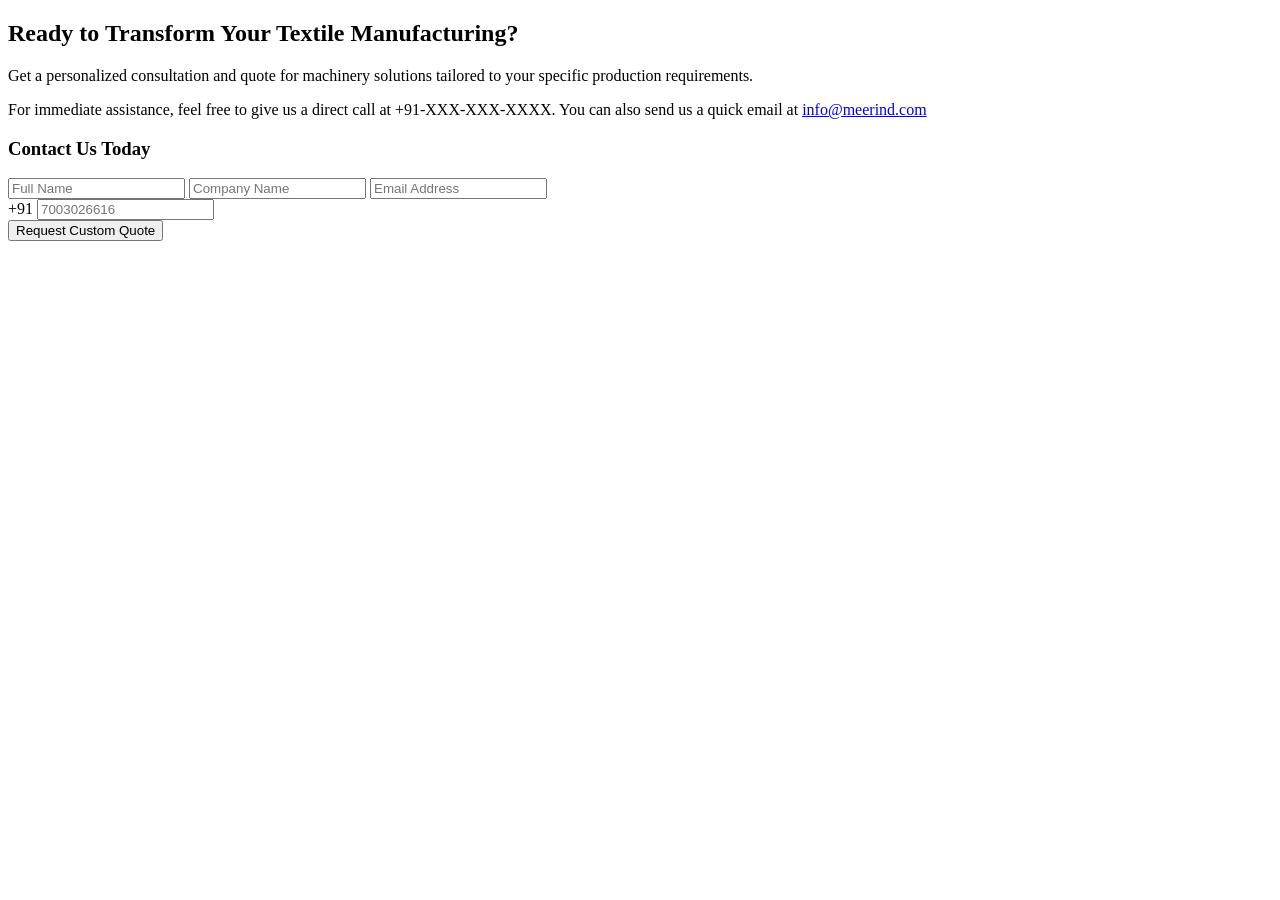
<file: Sections/contact.html>
<!doctype html>
<html lang="en">
  <head>
    <meta charset="UTF-8" />
    <meta name="viewport" content="width=device-width, initial-scale=1.0" />
  </head>
  <body>
    <section class="cta-section">
      <div class="cta-container">
        <div class="cta-left">
          <h2>Ready to Transform Your Textile Manufacturing?</h2>

          <p>
            Get a personalized consultation and quote for machinery solutions
            tailored to your specific production requirements.
          </p>

          <div class="cta-contact">
            <p>
              For immediate assistance, feel free to give us a direct call at
              <span>+91-XXX-XXX-XXXX.</span>

              You can also send us a quick email at
              <a href="#"> info@meerind.com </a>
            </p>
          </div>
        </div>

        <div class="cta-form-box">
          <h3>Contact Us Today</h3>

          <form>
            <input type="text" placeholder="Full Name" />

            <input type="text" placeholder="Company Name" />

            <input type="email" placeholder="Email Address" />

            <div class="phone-input">
              <span>+91</span>

              <input type="text" placeholder="7003026616" />
            </div>

            <button type="submit">Request Custom Quote</button>
          </form>
        </div>
      </div>
    </section>
  </body>
</html>
</file>
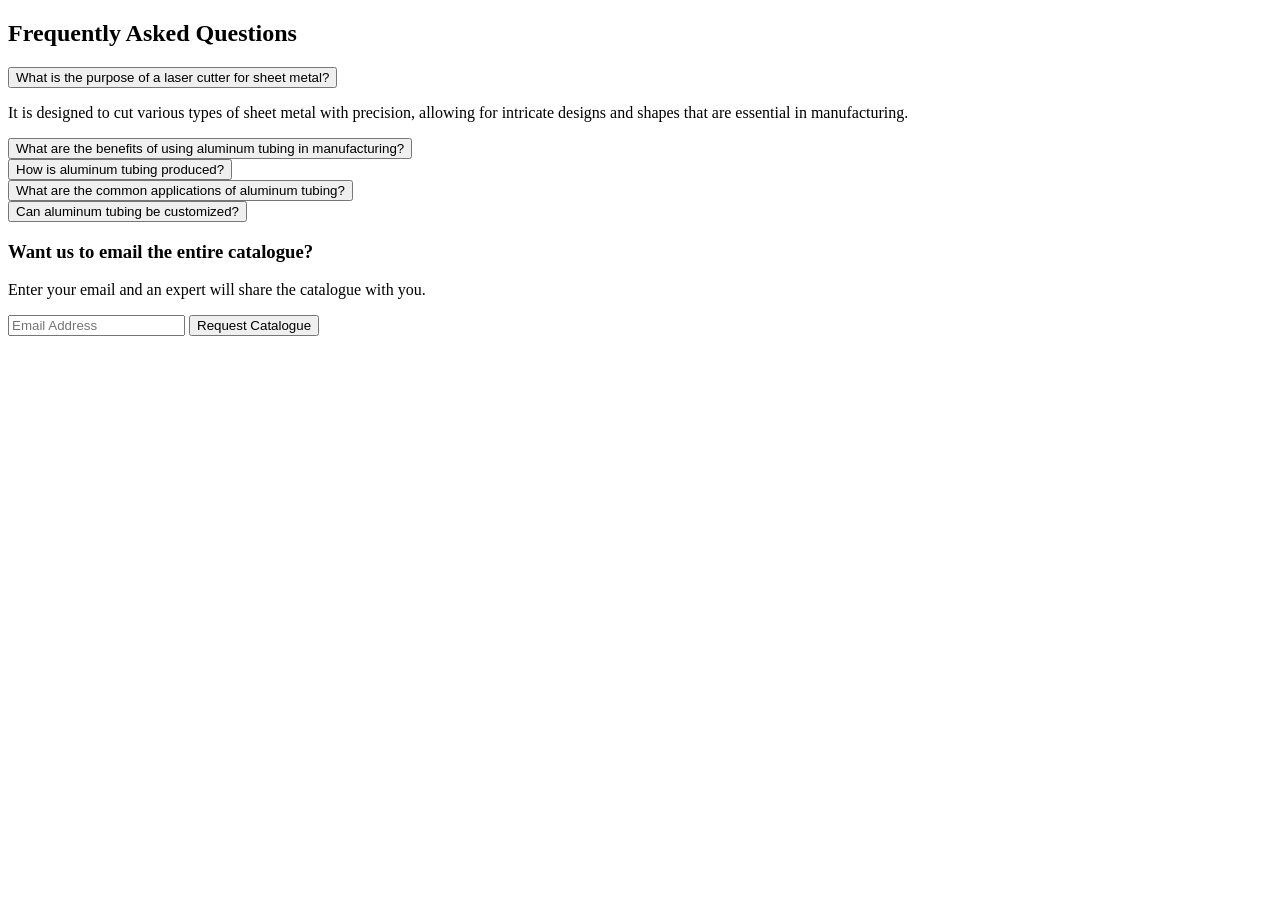
<file: Sections/faqs.html>
<!doctype html>
<html lang="en">
  <head>
    <meta charset="UTF-8" />
    <meta name="viewport" content="width=device-width, initial-scale=1.0" />
  </head>
  <body>
    <section class="faq-section">
      <div class="faq-container">
        <h2>
          <span>Frequently</span>
          Asked Questions
        </h2>

        <div class="faq-wrapper">
          <div class="faq-item active">
            <button class="faq-question">
              What is the purpose of a laser cutter for sheet metal?

              <i class="fa-solid fa-angle-up"></i>
            </button>

            <div class="faq-answer">
              <p>
                It is designed to cut various types of sheet metal with
                precision, allowing for intricate designs and shapes that are
                essential in manufacturing.
              </p>
            </div>
          </div>

          <div class="faq-item">
            <button class="faq-question">
              What are the benefits of using aluminum tubing in manufacturing?

              <i class="fa-solid fa-angle-down"></i>
            </button>
          </div>

          <div class="faq-item">
            <button class="faq-question">
              How is aluminum tubing produced?

              <i class="fa-solid fa-angle-down"></i>
            </button>
          </div>

          <div class="faq-item">
            <button class="faq-question">
              What are the common applications of aluminum tubing?

              <i class="fa-solid fa-angle-down"></i>
            </button>
          </div>

          <div class="faq-item">
            <button class="faq-question">
              Can aluminum tubing be customized?

              <i class="fa-solid fa-angle-down"></i>
            </button>
          </div>
        </div>

        <div class="catalogue-box">
          <div class="catalogue-content">
            <h3>Want us to email the entire catalogue?</h3>

            <p>
              Enter your email and an expert will share the catalogue with you.
            </p>
          </div>

          <div class="catalogue-form">
            <input type="email" placeholder="Email Address" />

            <button>Request Catalogue</button>
          </div>
        </div>
      </div>
    </section>
  </body>
</html>
</file>
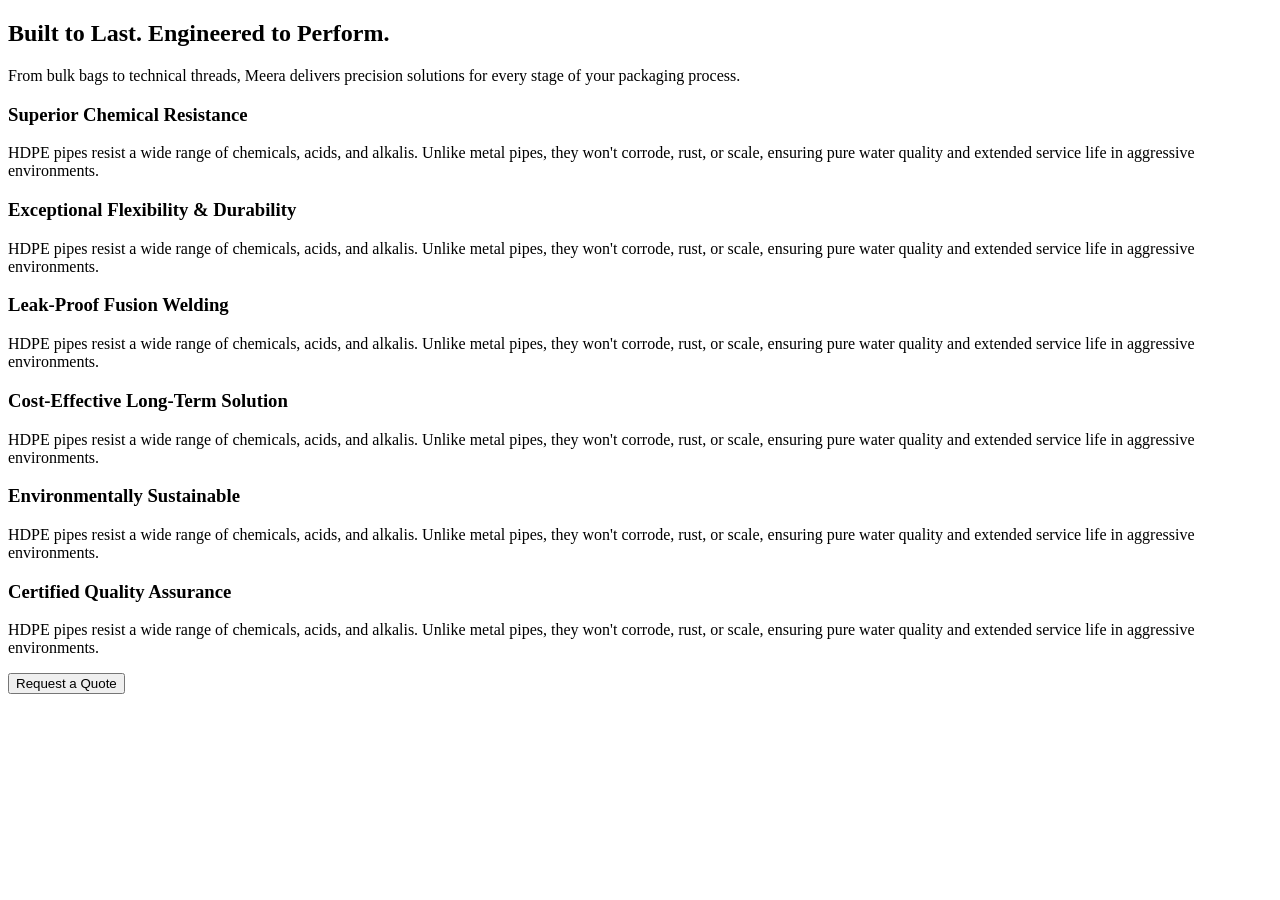
<file: Sections/performanceSection.html>
<!doctype html>
<html lang="en">
  <head>
    <meta charset="UTF-8" />
    <meta name="viewport" content="width=device-width, initial-scale=1.0" />
  </head>
  <body>
    <section class="performance-section">
      <div class="performance-container">
        <h2>Built to Last. Engineered to Perform.</h2>

        <p class="performance-subtitle">
          From bulk bags to technical threads, Meera delivers precision
          solutions for every stage of your packaging process.
        </p>

        <div class="performance-grid">
          <div class="performance-card">
            <div class="icon-box">
              <i class="fa-regular fa-calendar"></i>
            </div>

            <h3>Superior Chemical Resistance</h3>

            <p>
              HDPE pipes resist a wide range of chemicals, acids, and alkalis.
              Unlike metal pipes, they won't corrode, rust, or scale, ensuring
              pure water quality and extended service life in aggressive
              environments.
            </p>
          </div>

          <div class="performance-card">
            <div class="icon-box">
              <i class="fa-solid fa-wand-magic-sparkles"></i>
            </div>

            <h3>Exceptional Flexibility & Durability</h3>

            <p>
              HDPE pipes resist a wide range of chemicals, acids, and alkalis.
              Unlike metal pipes, they won't corrode, rust, or scale, ensuring
              pure water quality and extended service life in aggressive
              environments.
            </p>
          </div>

          <div class="performance-card">
            <div class="icon-box">
              <i class="fa-regular fa-cube"></i>
            </div>

            <h3>Leak-Proof Fusion Welding</h3>

            <p>
              HDPE pipes resist a wide range of chemicals, acids, and alkalis.
              Unlike metal pipes, they won't corrode, rust, or scale, ensuring
              pure water quality and extended service life in aggressive
              environments.
            </p>
          </div>

          <div class="performance-card">
            <div class="icon-box">
              <i class="fa-regular fa-sun"></i>
            </div>

            <h3>Cost-Effective Long-Term Solution</h3>

            <p>
              HDPE pipes resist a wide range of chemicals, acids, and alkalis.
              Unlike metal pipes, they won't corrode, rust, or scale, ensuring
              pure water quality and extended service life in aggressive
              environments.
            </p>
          </div>

          <div class="performance-card">
            <div class="icon-box">
              <i class="fa-regular fa-sun"></i>
            </div>

            <h3>Environmentally Sustainable</h3>

            <p>
              HDPE pipes resist a wide range of chemicals, acids, and alkalis.
              Unlike metal pipes, they won't corrode, rust, or scale, ensuring
              pure water quality and extended service life in aggressive
              environments.
            </p>
          </div>

          <div class="performance-card">
            <div class="icon-box">
              <i class="fa-regular fa-sun"></i>
            </div>

            <h3>Certified Quality Assurance</h3>

            <p>
              HDPE pipes resist a wide range of chemicals, acids, and alkalis.
              Unlike metal pipes, they won't corrode, rust, or scale, ensuring
              pure water quality and extended service life in aggressive
              environments.
            </p>
          </div>
        </div>

        <div class="quote-btn-wrapper">
          <button class="quote-btn">Request a Quote</button>
        </div>
      </div>
    </section>
  </body>
</html>
</file>
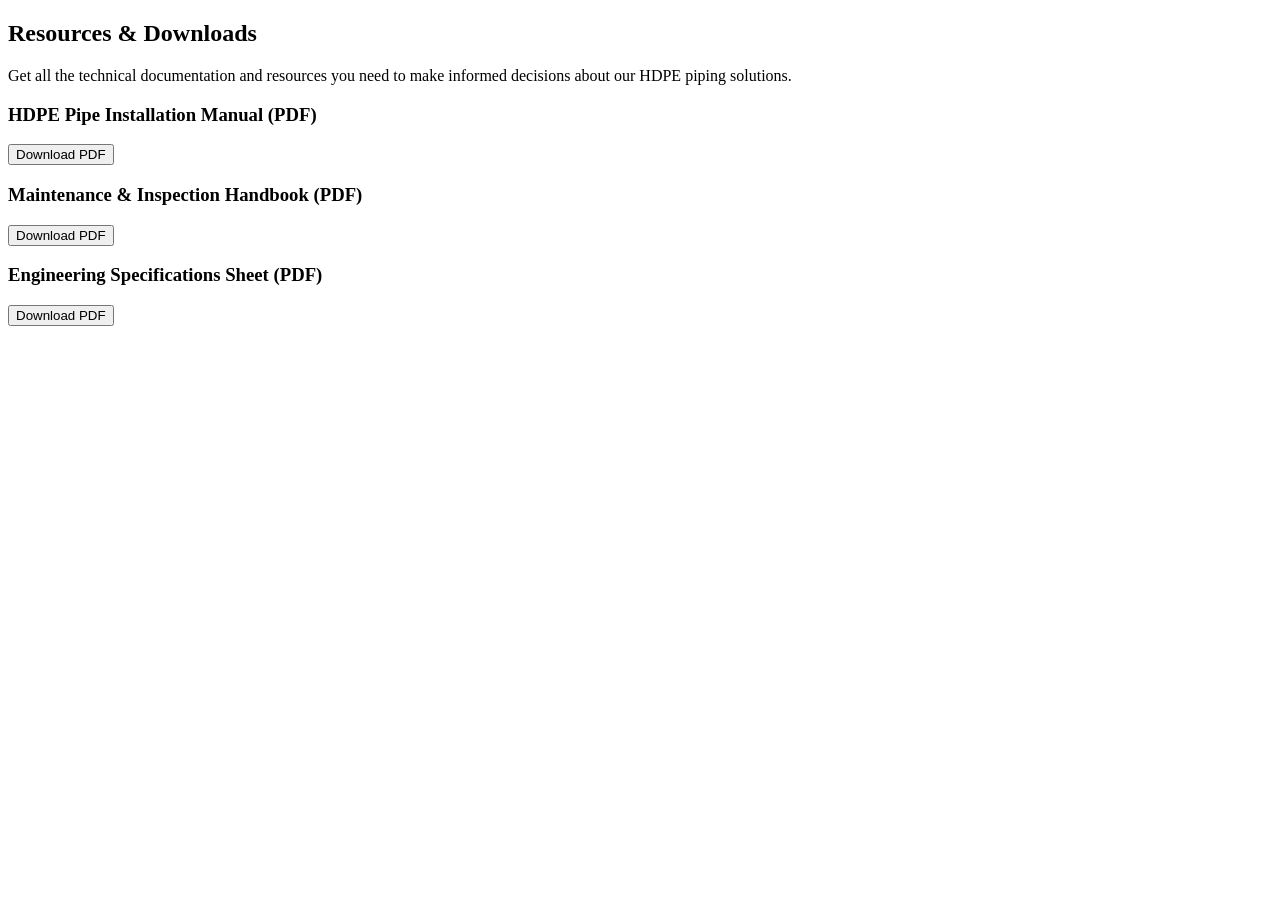
<file: Sections/resources.html>
<!doctype html>
<html lang="en">
  <head>
    <meta charset="UTF-8" />
    <meta name="viewport" content="width=device-width, initial-scale=1.0" />
  </head>
  <body>
    <section class="resources-section">
      <div class="resources-container">
        <div class="resources-heading">
          <h2>Resources & Downloads</h2>

          <p>
            Get all the technical documentation and resources you need to make
            informed decisions about our HDPE piping solutions.
          </p>
        </div>

        <div class="download-box">
          <div class="download-item">
            <h3>HDPE Pipe Installation Manual (PDF)</h3>

            <button>
              Download PDF

              <i class="fa-solid fa-download"></i>
            </button>
          </div>

          <div class="download-item">
            <h3>Maintenance & Inspection Handbook (PDF)</h3>

            <button>
              Download PDF

              <i class="fa-solid fa-download"></i>
            </button>
          </div>

          <div class="download-item">
            <h3>Engineering Specifications Sheet (PDF)</h3>

            <button>
              Download PDF

              <i class="fa-solid fa-download"></i>
            </button>
          </div>
        </div>
      </div>
    </section>
  </body>
</html>
</file>
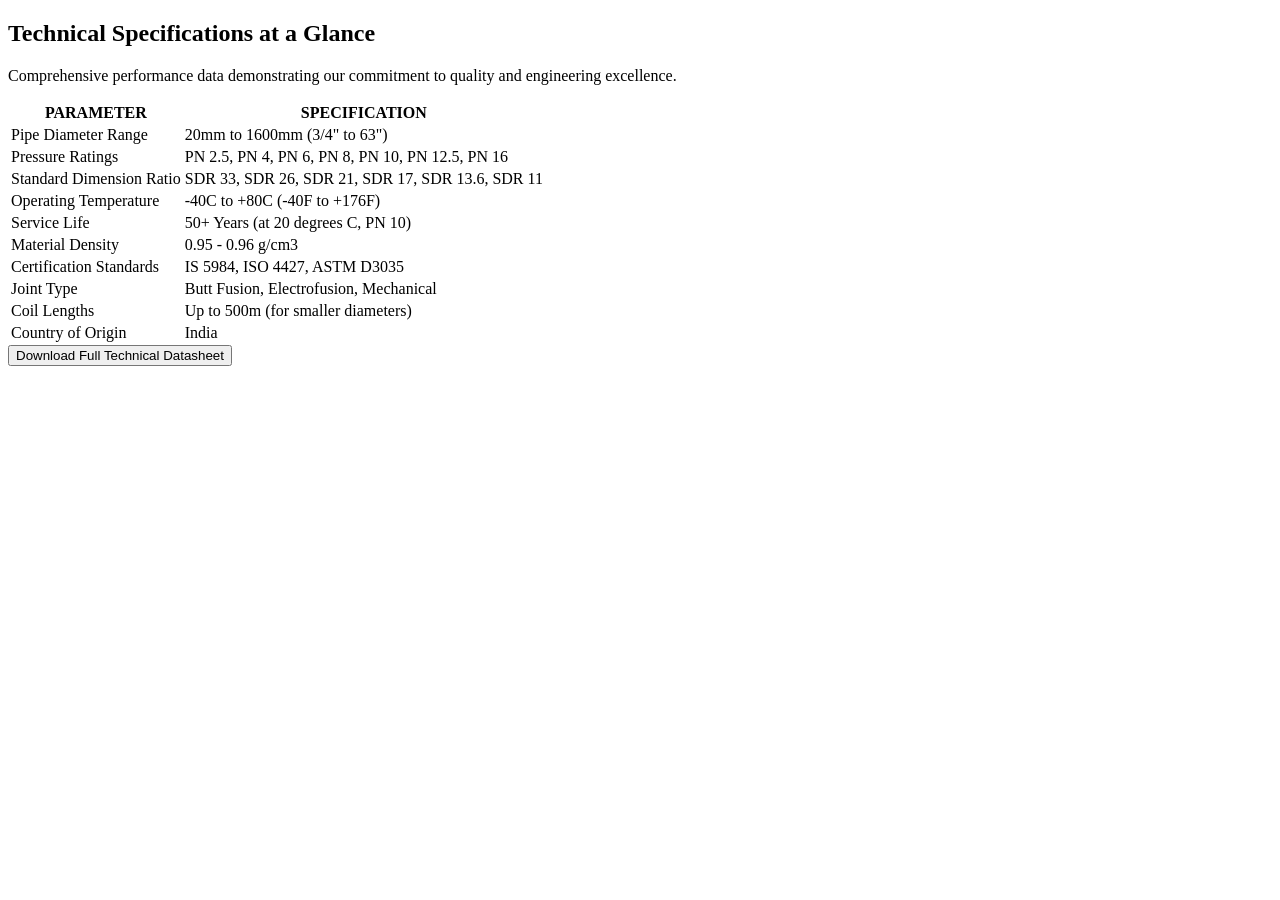
<file: Sections/technicalGlance.html>
<!doctype html>
<html lang="en">
  <head>
    <meta charset="UTF-8" />
    <meta name="viewport" content="width=device-width, initial-scale=1.0" />
    <title>Document</title>
  </head>
  <body>
    <section class="technical-section">
      <div class="technical-container">
        <h2>Technical Specifications at a Glance</h2>

        <p class="technical-subtitle">
          Comprehensive performance data demonstrating our commitment to quality
          and engineering excellence.
        </p>

        <div class="table-wrapper">
          <table class="technical-table">
            <thead>
              <tr>
                <th>PARAMETER</th>
                <th>SPECIFICATION</th>
              </tr>
            </thead>

            <tbody>
              <tr>
                <td>Pipe Diameter Range</td>
                <td>20mm to 1600mm (3/4" to 63")</td>
              </tr>

              <tr>
                <td>Pressure Ratings</td>
                <td>PN 2.5, PN 4, PN 6, PN 8, PN 10, PN 12.5, PN 16</td>
              </tr>

              <tr>
                <td>Standard Dimension Ratio</td>
                <td>SDR 33, SDR 26, SDR 21, SDR 17, SDR 13.6, SDR 11</td>
              </tr>

              <tr>
                <td>Operating Temperature</td>
                <td>-40C to +80C (-40F to +176F)</td>
              </tr>

              <tr>
                <td>Service Life</td>
                <td>50+ Years (at 20 degrees C, PN 10)</td>
              </tr>

              <tr>
                <td>Material Density</td>
                <td>0.95 - 0.96 g/cm3</td>
              </tr>

              <tr>
                <td>Certification Standards</td>
                <td>IS 5984, ISO 4427, ASTM D3035</td>
              </tr>

              <tr>
                <td>Joint Type</td>
                <td>Butt Fusion, Electrofusion, Mechanical</td>
              </tr>

              <tr>
                <td>Coil Lengths</td>
                <td>Up to 500m (for smaller diameters)</td>
              </tr>

              <tr>
                <td>Country of Origin</td>
                <td>India</td>
              </tr>
            </tbody>
          </table>
        </div>

        <div class="datasheet-btn-wrapper">
          <button class="datasheet-btn">
            <i class="fa-solid fa-download"></i>
            Download Full Technical Datasheet
          </button>
        </div>
      </div>
    </section>
  </body>
</html>
</file>
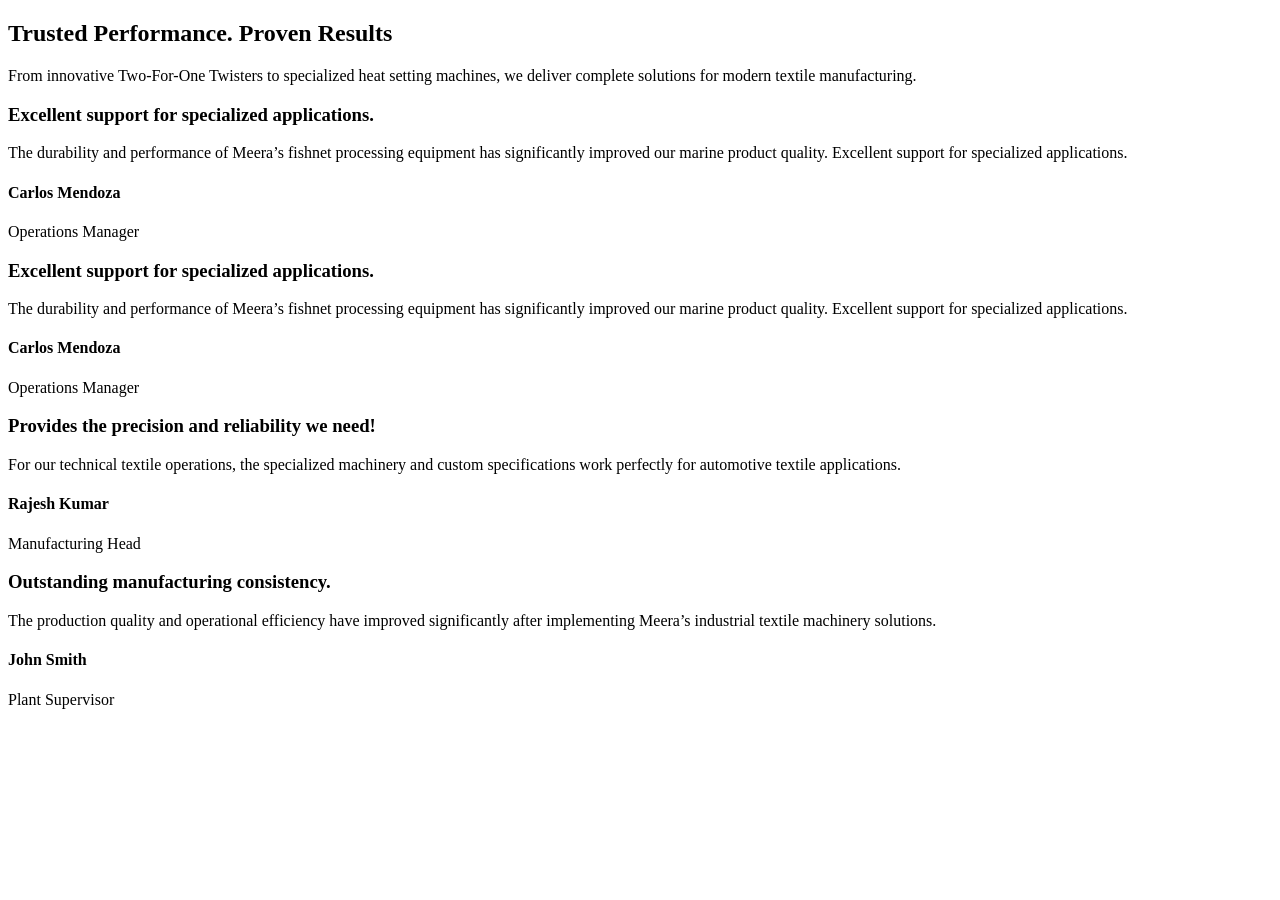
<file: Sections/testimonial.html>
<!doctype html>
<html lang="en">
  <head>
    <meta charset="UTF-8" />
    <meta name="viewport" content="width=device-width, initial-scale=1.0" />
  </head>
  <body>
    <section class="testimonial-section">
      <div class="testimonial-container">
        <div class="testimonial-heading">
          <h2>Trusted Performance. Proven Results</h2>

          <p>
            From innovative Two-For-One Twisters to specialized heat setting
            machines, we deliver complete solutions for modern textile
            manufacturing.
          </p>
        </div>

        <div class="testimonial-slider">
          <div class="testimonial-card">
            <div class="quote-icon">
              <i class="fa-solid fa-quote-left"></i>
            </div>

            <h3>Excellent support for specialized applications.</h3>

            <p>
              The durability and performance of Meera’s fishnet processing
              equipment has significantly improved our marine product quality.
              Excellent support for specialized applications.
            </p>

            <div class="testimonial-user">
              <div class="user-image"></div>

              <div class="user-info">
                <h4>Carlos Mendoza</h4>

                <span> Operations Manager </span>
              </div>
            </div>
          </div>

          <div class="testimonial-card">
            <div class="quote-icon">
              <i class="fa-solid fa-quote-left"></i>
            </div>

            <h3>Excellent support for specialized applications.</h3>

            <p>
              The durability and performance of Meera’s fishnet processing
              equipment has significantly improved our marine product quality.
              Excellent support for specialized applications.
            </p>

            <div class="testimonial-user">
              <div class="user-image"></div>

              <div class="user-info">
                <h4>Carlos Mendoza</h4>

                <span> Operations Manager </span>
              </div>
            </div>
          </div>

          <div class="testimonial-card">
            <div class="quote-icon">
              <i class="fa-solid fa-quote-left"></i>
            </div>

            <h3>Provides the precision and reliability we need!</h3>

            <p>
              For our technical textile operations, the specialized machinery
              and custom specifications work perfectly for automotive textile
              applications.
            </p>

            <div class="testimonial-user">
              <div class="user-image"></div>

              <div class="user-info">
                <h4>Rajesh Kumar</h4>

                <span> Manufacturing Head </span>
              </div>
            </div>
          </div>

          <div class="testimonial-card">
            <div class="quote-icon">
              <i class="fa-solid fa-quote-left"></i>
            </div>

            <h3>Outstanding manufacturing consistency.</h3>

            <p>
              The production quality and operational efficiency have improved
              significantly after implementing Meera’s industrial textile
              machinery solutions.
            </p>

            <div class="testimonial-user">
              <div class="user-image"></div>

              <div class="user-info">
                <h4>John Smith</h4>

                <span> Plant Supervisor </span>
              </div>
            </div>
          </div>
        </div>
      </div>
    </section>
  </body>
</html>
</file>
